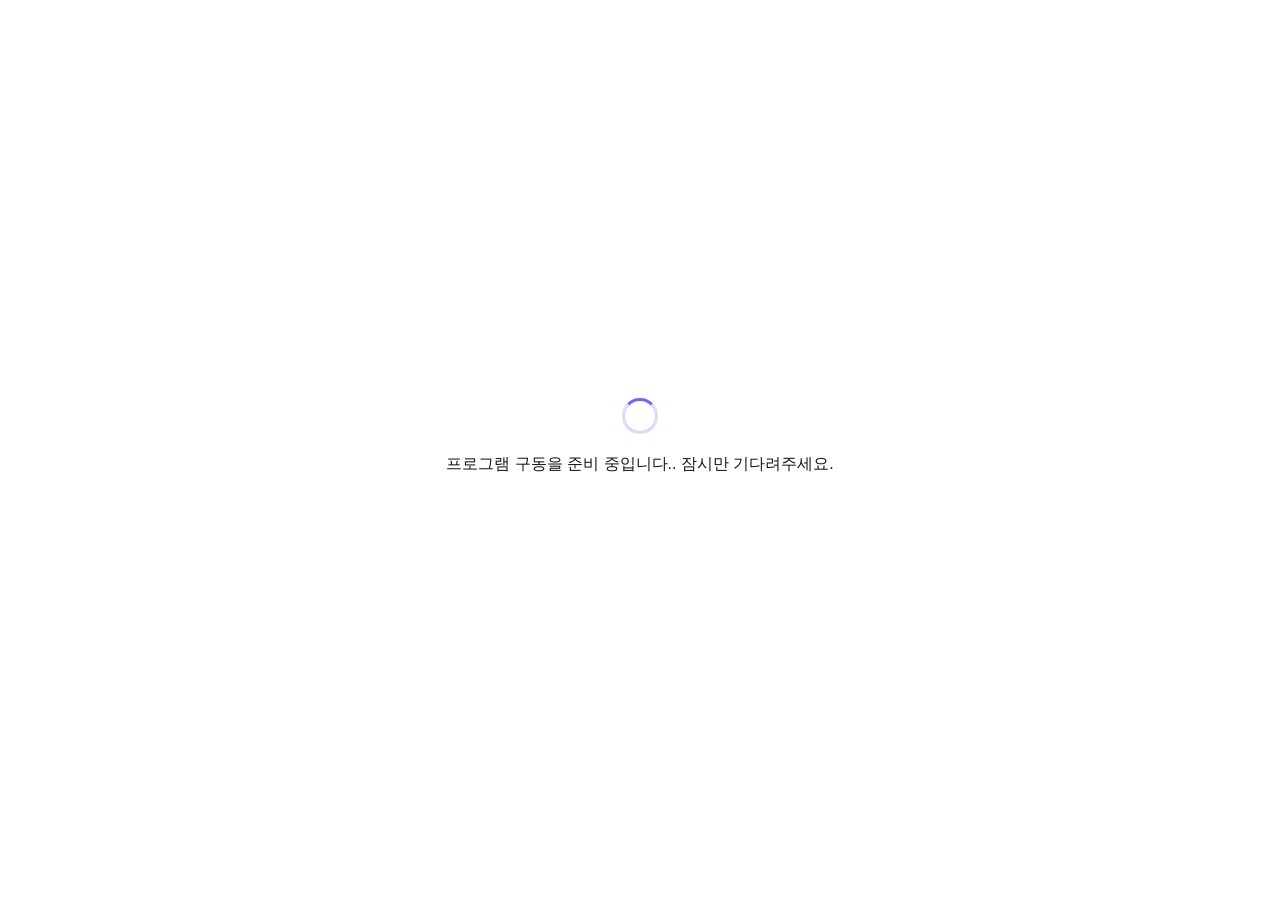
<file: loading.html>
<!DOCTYPE html>
<!--
  Opened directly from disk (file://) by run.bat the instant it launches
  app.py, so the user sees something immediately instead of a blank/failed
  tab while Flask is still starting up. Polls the real server in the
  background and swaps over to it as soon as it answers; never served by
  Flask itself, since the whole point is to work before Flask is up.
-->
<html lang="ko">
<head>
<meta charset="UTF-8">
<meta name="viewport" content="width=device-width, initial-scale=1.0">
<title>Suno Prompt Generator</title>
<style>
  :root {
    color-scheme: light dark;
    --accent: #7c5cff;
    --bg: #ffffff;
    --fg: #1a1a1a;
    --muted: #6b6b6b;
  }
  @media (prefers-color-scheme: dark) {
    :root {
      --bg: #14141a;
      --fg: #f0f0f0;
      --muted: #9a9aa5;
    }
  }
  * { box-sizing: border-box; }
  html, body {
    height: 100%;
    margin: 0;
    background: var(--bg);
    color: var(--fg);
    font-family: -apple-system, "Segoe UI", "Malgun Gothic", sans-serif;
  }
  body {
    display: flex;
    align-items: center;
    justify-content: center;
  }
  .wrap {
    text-align: center;
    padding: 24px;
  }
  .spinner {
    width: 36px;
    height: 36px;
    margin: 0 auto 20px;
    border-radius: 50%;
    border: 3px solid color-mix(in srgb, var(--accent) 25%, transparent);
    border-top-color: var(--accent);
    animation: spin 0.8s linear infinite;
  }
  @keyframes spin { to { transform: rotate(360deg); } }
  p { margin: 0; font-size: 1rem; }
  #hint {
    margin-top: 10px;
    font-size: 0.85rem;
    color: var(--muted);
    visibility: hidden;
  }
</style>
</head>
<body>
  <div class="wrap">
    <div class="spinner"></div>
    <p>프로그램 구동을 준비 중입니다.. 잠시만 기다려주세요.</p>
    <p id="hint">시작이 평소보다 오래 걸리고 있어요. 계속 기다려 주세요.</p>
  </div>
  <script>
    var TARGET = "http://127.0.0.1:5001/";
    var attempts = 0;
    (function poll() {
      attempts += 1;
      if (attempts === 20) {
        document.getElementById("hint").style.visibility = "visible";
      }
      fetch(TARGET, { mode: "no-cors", cache: "no-store" })
        .then(function () { window.location.replace(TARGET); })
        .catch(function () { setTimeout(poll, 500); });
    })();
  </script>
</body>
</html>
</file>
